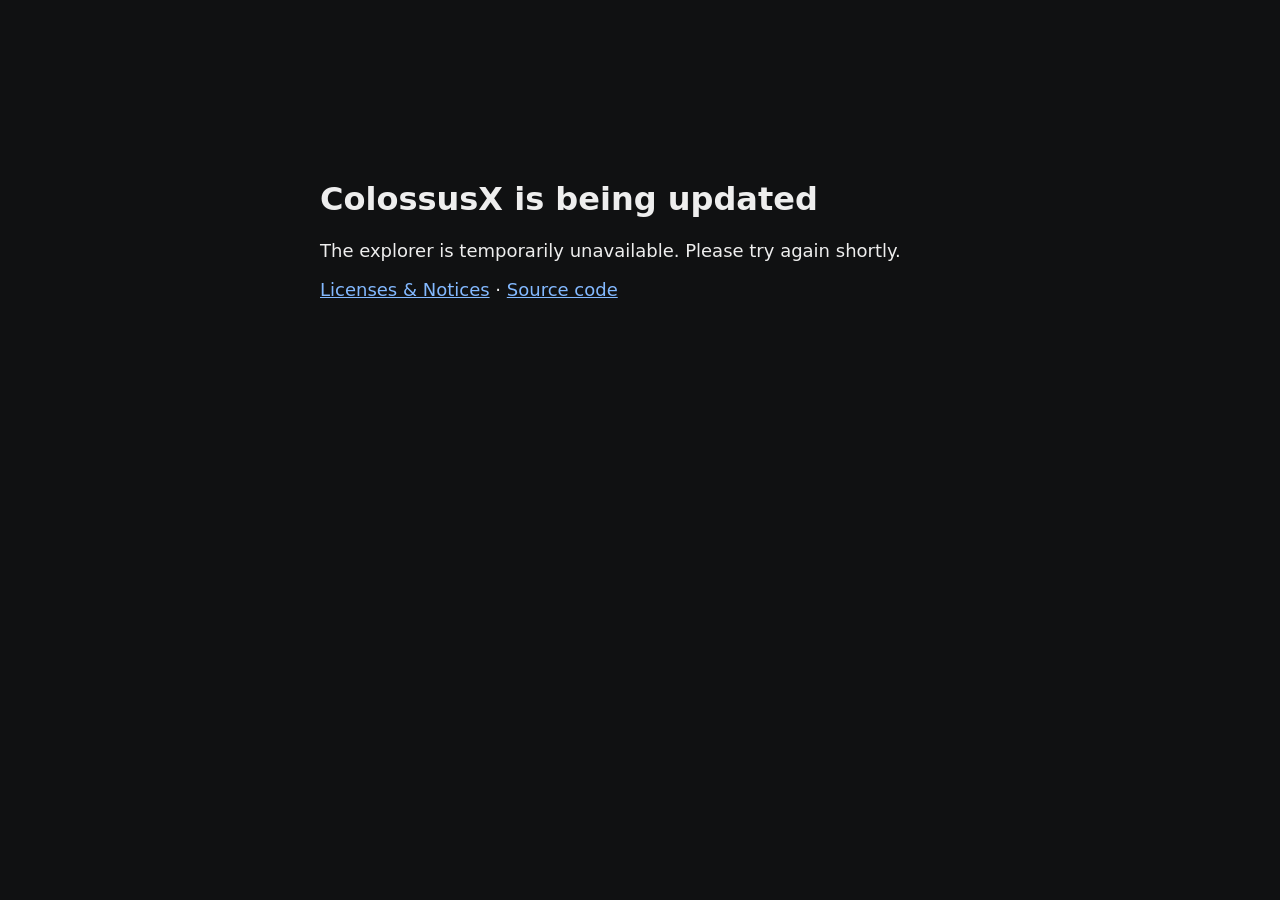
<file: deploy/colossusx/network-info/maintenance.html>
<!doctype html>
<html lang="en">
<head>
  <meta charset="utf-8">
  <meta name="viewport" content="width=device-width, initial-scale=1">
  <title>ColossusX maintenance</title>
  <style>body{background:#101112;color:#eee;font:18px system-ui,sans-serif;max-width:640px;margin:15vh auto;padding:24px}h1{font-size:32px}a{color:#83b9ff}</style>
</head>
<body>
  <h1>ColossusX is being updated</h1>
  <p>The explorer is temporarily unavailable. Please try again shortly.</p>
  <p><a href="/legal/">Licenses &amp; Notices</a> · <a href="/source/">Source code</a></p>
</body>
</html>
</file>
